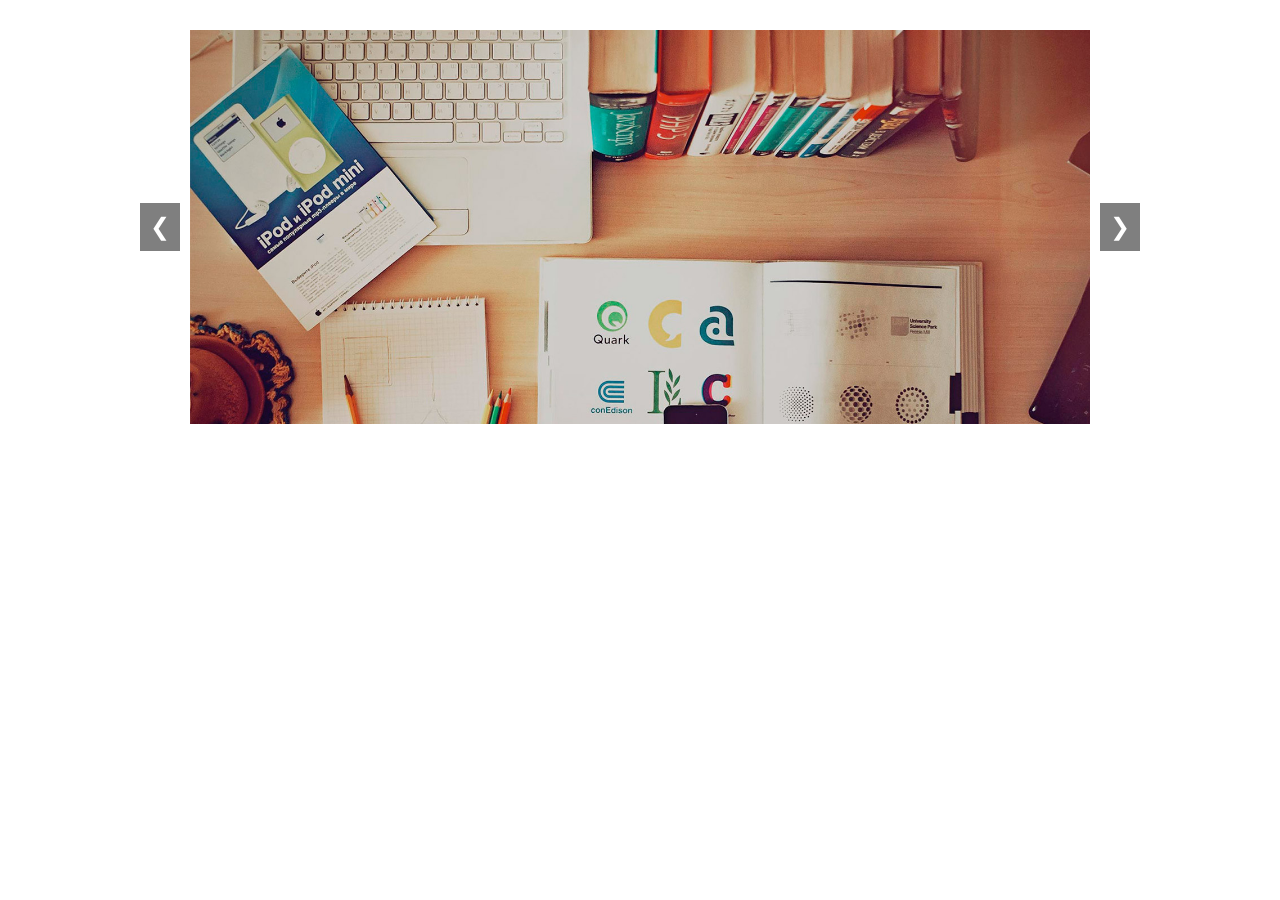
<file: ex11-carrossel/index.html>
<!DOCTYPE html>
<html lang="pt-br">
<head>
  <meta charset="UTF-8">
  <meta name="viewport" content="width=device-width, initial-scale=1.0">
  <title>Carrossel de Imagens</title>
  <!-- Importa o arquivo CSS personalizado -->
  <link rel="stylesheet" href="styles.css">
</head>
<body>
  <!-- Container do carrossel -->
  <div class="carousel-container">
    <!-- Slides do carrossel -->
    <div class="carousel-slides">
      <!-- Slide 1 (ativo por padrão) -->
      <div class="carousel-slide active">
        <img src="assets/slide1.jpg" alt="Imagem 1">
      </div>
      <!-- Slide 2 -->
      <div class="carousel-slide">
        <img src="assets/slide2.jpg" alt="Imagem 2">
      </div>
      <!-- Slide 3 -->
      <div class="carousel-slide">
        <img src="assets/slide3.jpg" alt="Imagem 3">
      </div>
    </div>

    <!-- Botões de navegação -->
    <button class="carousel-button prev">&#10094;</button> <!-- Botão "Anterior" -->
    <button class="carousel-button next">&#10095;</button> <!-- Botão "Próximo" -->
  </div>

  <!-- Inclui o arquivo JavaScript -->
  <script src="script.js"></script>
</body>
</html>
</file>
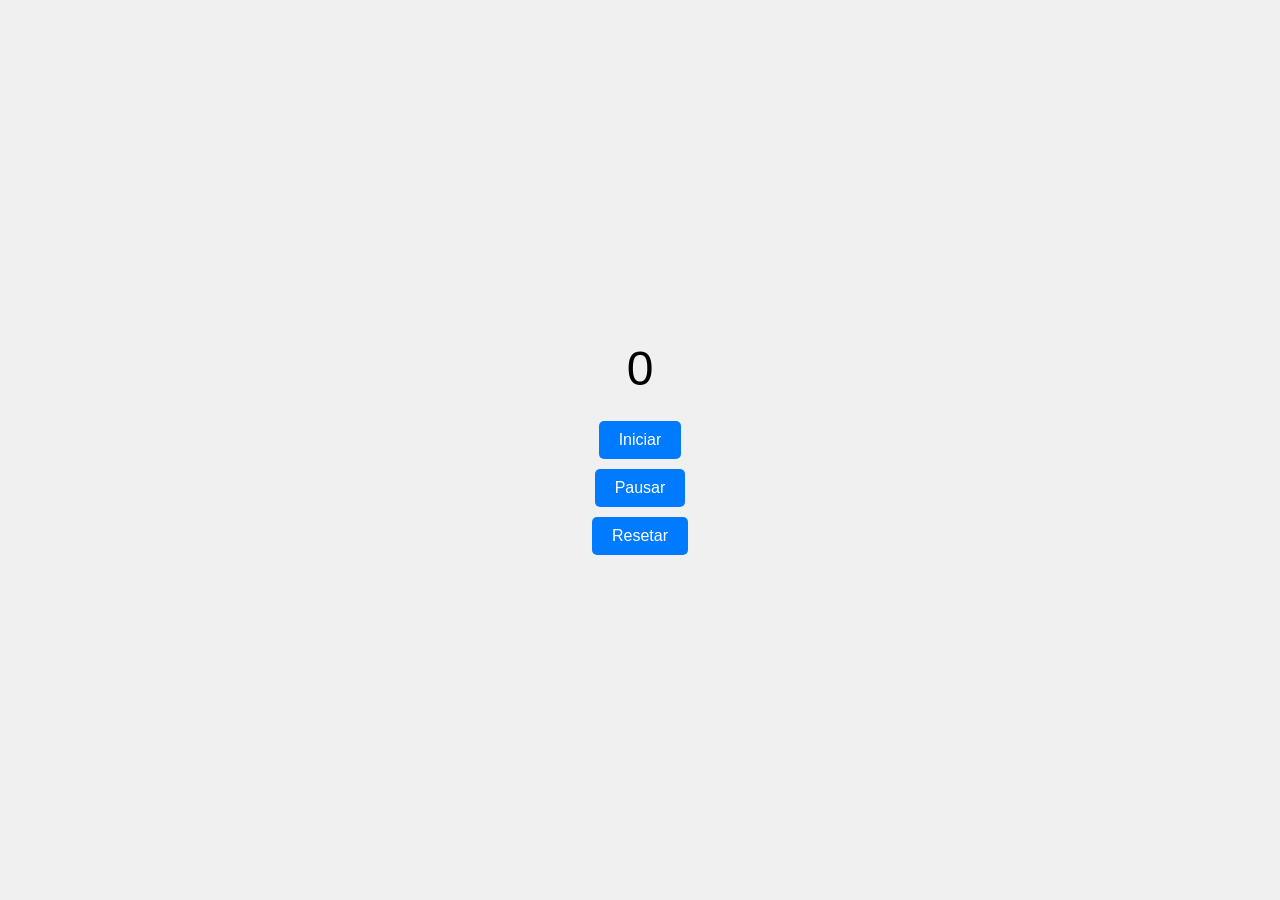
<file: ex11a-al-fazer-contador-(exercicio)/index.html>
<!DOCTYPE html>
<html lang="pt-br">
<head>
  <meta charset="UTF-8">
  <meta name="viewport" content="width=device-width, initial-scale=1.0">
  <title>Exercício 11a: Temporizador</title>
  <style>
    body {
      display: flex;
      flex-direction: column;
      align-items: center;
      justify-content: center;
      height: 100vh;
      margin: 0;
      font-family: Arial, sans-serif;
      background-color: #f0f0f0;
    }

    #timer {
      font-size: 3rem;
      margin-bottom: 20px;
    }

    button {
      margin: 5px;
      padding: 10px 20px;
      font-size: 1rem;
      cursor: pointer;
      border: none;
      border-radius: 5px;
      background-color: #007bff;
      color: white;
    }

    button:hover {
      background-color: #0056b3;
    }
  </style>
</head>
<body>
  <!-- Temporizador -->
  <div id="timer">0</div>

  <!-- Botões de controle -->
  <button id="startButton">Iniciar</button>
  <button id="pauseButton">Pausar</button>
  <button id="resetButton">Resetar</button>

  <!-- Script JavaScript embutido na página -->
  <script>
    const start = document.getElementById('startButton');
    const pause = document.getElementById('pauseButton');
    const reset = document.getElementById('resetButton');
    const timer = document.getElementById('timer');
    let count = 0;
    let timerId;

    start.addEventListener('click', startTimer);

      function startTimer () {
        if (timerId) {
          return
        }
        timerId = setInterval(updateTimer, 1000);
      };
      
      function updateTimer() {
        count++;
        timer.textContent = count;
      };

    pause.addEventListener('click', pauseTimer);

      function pauseTimer () {
        clearInterval(timerId);
        timerId = null;
      };

    reset.addEventListener('click', resetTimer);

      function resetTimer () {
        pauseTimer();
        count = 0;
        timerId = null;
        timer.textContent = count;
      };

  </script>
</body>
</html>
</file>
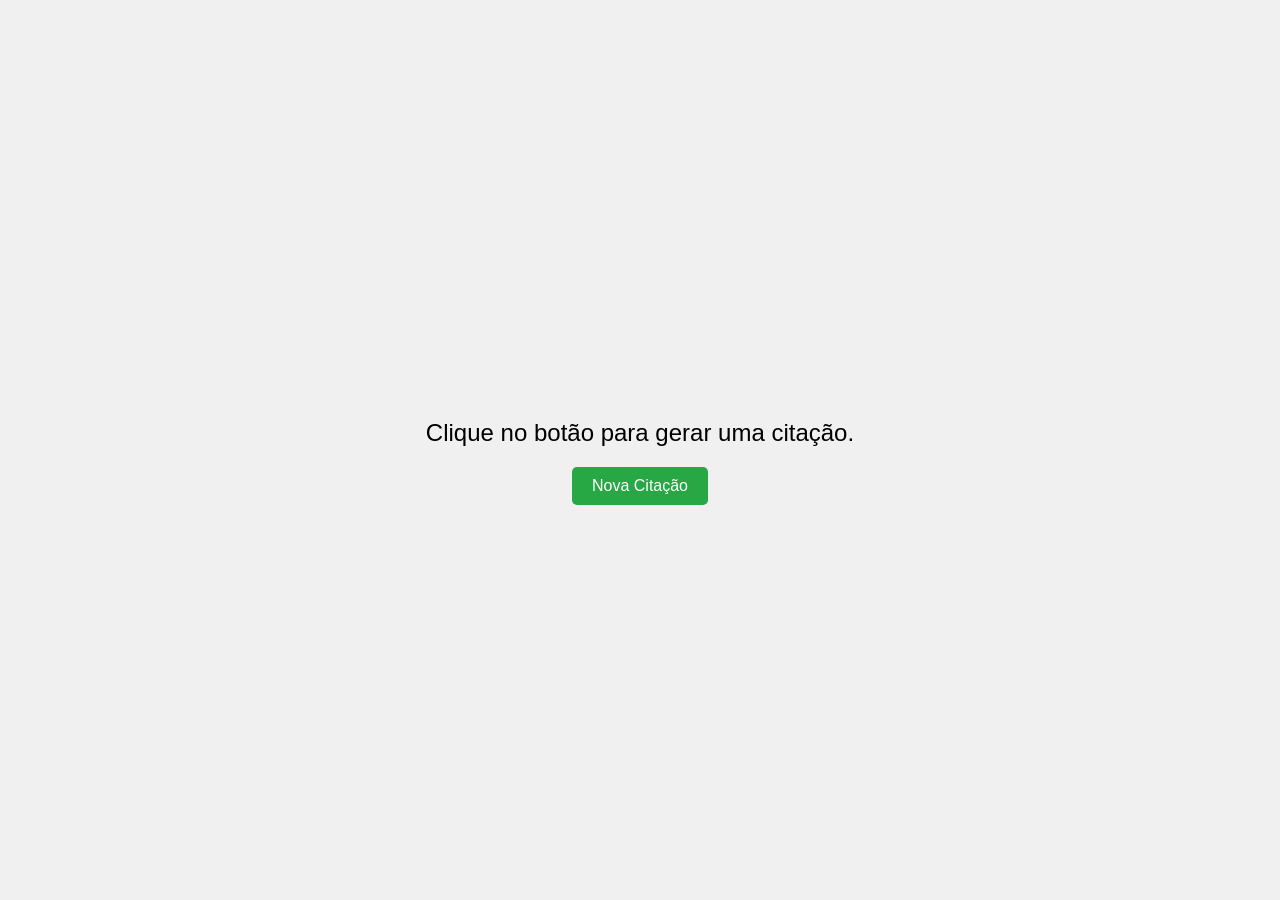
<file: ex11b-al-fazer-contador-(exercicio)/index.html>
<!DOCTYPE html>
<html lang="pt-br">
<head>
  <meta charset="UTF-8">
  <meta name="viewport" content="width=device-width, initial-scale=1.0">
  <title>Exercício 11b: Gerador de Citações</title>
  <style>
    body {
      display: flex;
      flex-direction: column;
      align-items: center;
      justify-content: center;
      height: 100vh;
      margin: 0;
      font-family: Arial, sans-serif;
      background-color: #f0f0f0;
    }

    #quote {
      font-size: 1.5rem;
      margin-bottom: 20px;
      text-align: center;
      max-width: 600px;
    }

    button {
      padding: 10px 20px;
      font-size: 1rem;
      cursor: pointer;
      border: none;
      border-radius: 5px;
      background-color: #28a745;
      color: white;
    }

    button:hover {
      background-color: #218838;
    }
  </style>
</head>
<body>
  <!-- Parágrafo para exibir a citação -->
  <p id="quote">Clique no botão para gerar uma citação.</p>

  <!-- Botão para gerar uma nova citação -->
  <button id="newQuoteButton">Nova Citação</button>

  <!-- Script JavaScript embutido na página -->
  <script>
    // Array de citações
    const quotes = [
      "A vida é o que acontece enquanto você está ocupado fazendo outros planos. – John Lennon",
      "A simplicidade é o último grau de sofisticação. – Leonardo da Vinci",
      "O sucesso é a soma de pequenos esforços repetidos dia após dia. – Robert Collier",
      "Acredite que você pode e você já está no meio do caminho. – Theodore Roosevelt",
      "Não importa o quão devagar você vá, desde que você não pare. – Confúcio"
    ];
    const btn = document.getElementById('newQuoteButton');
    const quote = document.getElementById('quote');
    
    btn.addEventListener('click', () => {
      const randomizer = Math.floor(Math.random() * quotes.length);
      const randomQuote = quotes[randomizer];
      quote.textContent = randomQuote;
    });

  </script>
</body>
</html>
</file>
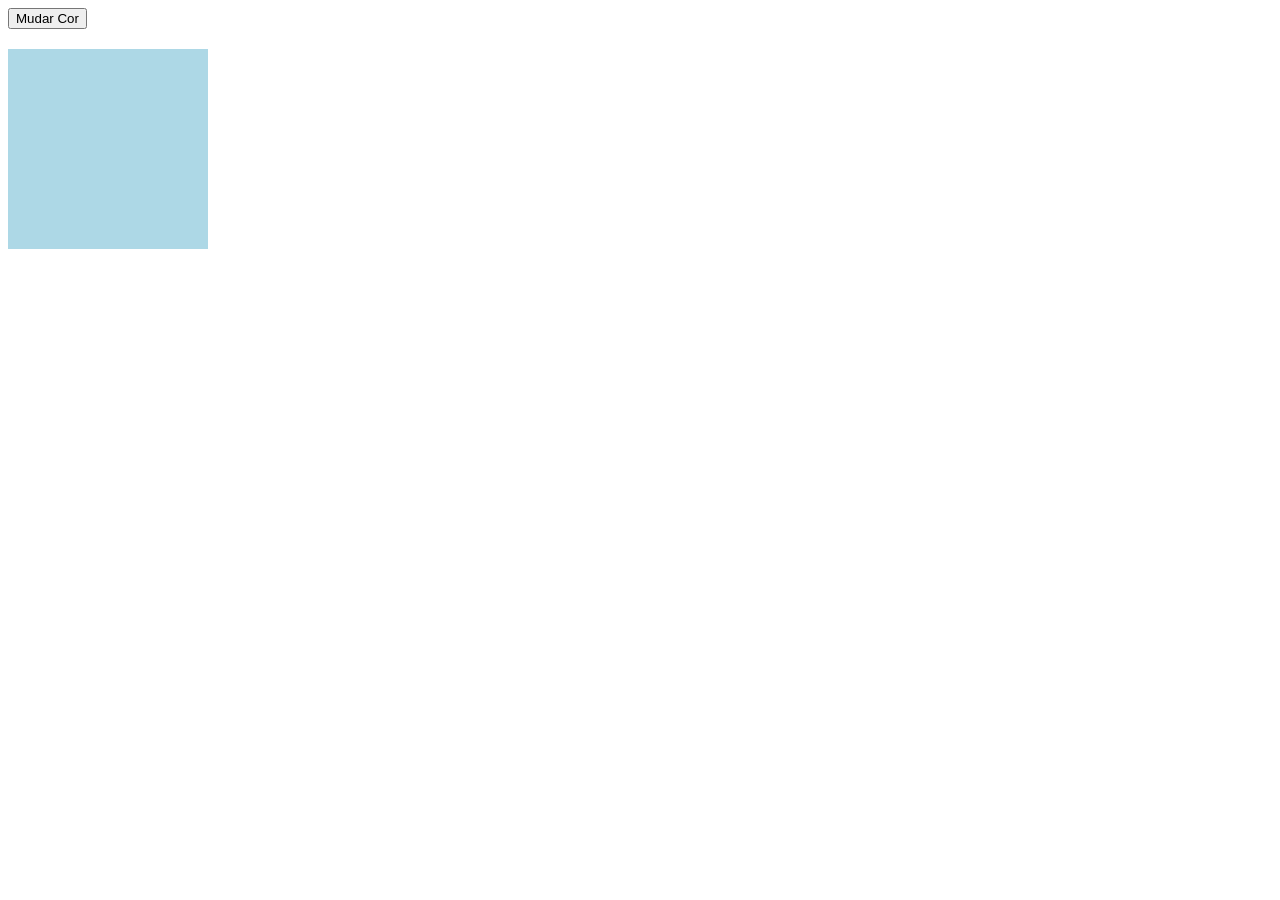
<file: ex2-alterar-estilos/index.html>
<!DOCTYPE html>
<html lang="pt-br">
<head>
  <meta charset="UTF-8">
  <meta name="viewport" content="width=device-width, initial-scale=1.0">
  <title>Exercício 2: Alternância de Estilos</title>
  <style>
    /* Define o estilo inicial da div */
    #myDiv {
      width: 200px;
      height: 200px;
      background-color: lightblue;
      margin-top: 20px;
    }
  </style>
</head>
<body>
  <!-- Botão que será usado para mudar a cor da div -->
  <button id="myButton">Mudar Cor</button>

  <!-- Div que terá sua cor de fundo alterada -->
  <div id="myDiv"></div>

  <!-- Script JavaScript embutido na página -->
  <script>
    // Seleciona o botão e a div pelo ID

    // 1ª Digitação (Aqui)

    // Adiciona um evento de clique ao botão

      // Verifica a cor atual da div e alterna entre lightblue e lightcoral

  </script>
</body>
</html>
</file>
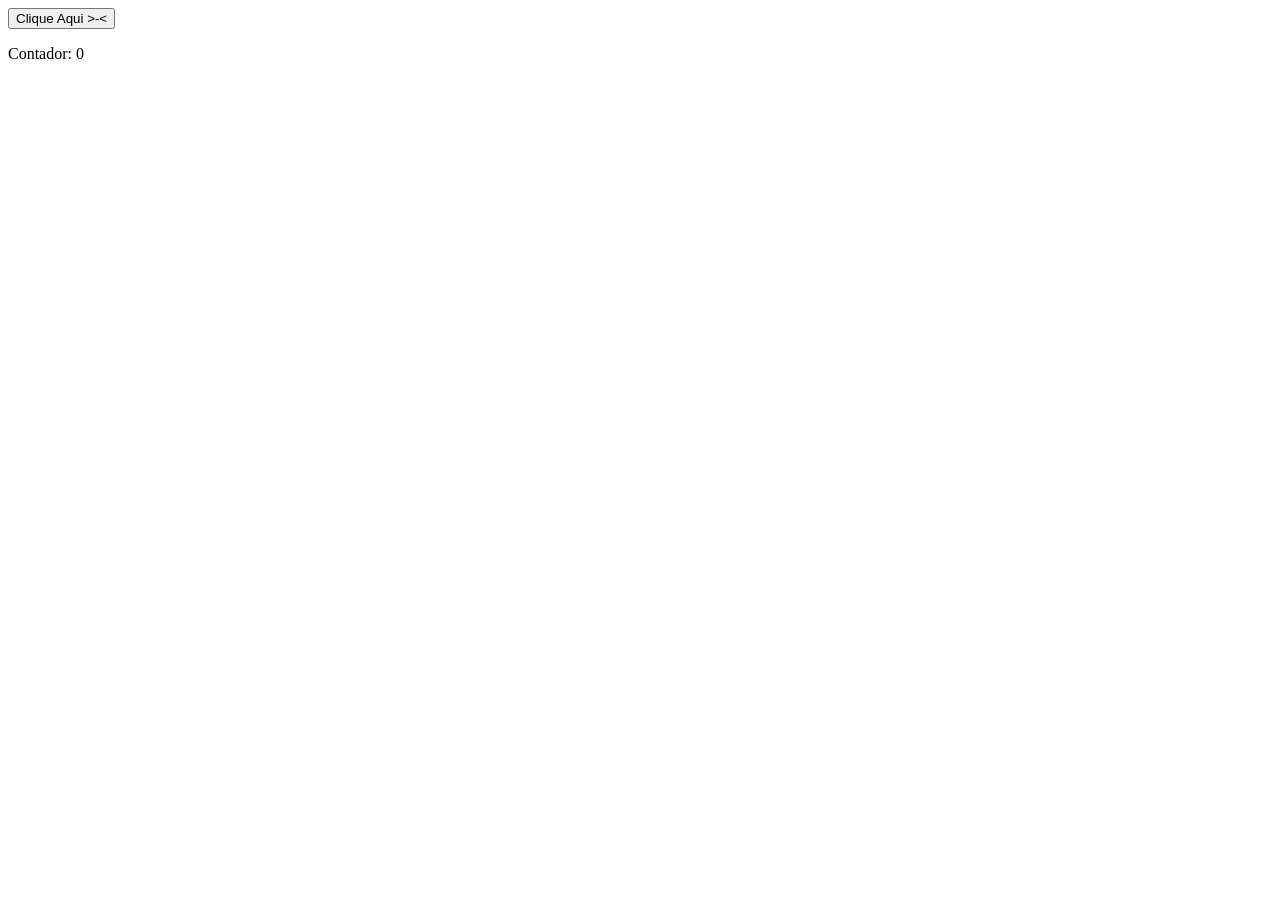
<file: ex5a-al-fazer-contador-(exercicio)/index.html>
<!DOCTYPE html>
<html lang="en">
<head>
    <meta charset="UTF-8">
    <meta name="viewport" content="width=device-width, initial-scale=1.0">
    <title>Exercicio 01</title>
</head>
<body>
    <button id="btn">Clique Aqui >-<</button>

    <p id="txt">Contador: <span id="contador">0</span></p>

    <script>
        const button = document.getElementById('btn');
        const contador = document.getElementById('contador');
        let count = 0;

        button.addEventListener('click', function() {
            count++
            contador.textContent = count;
            if (count % 2 == 0) {
                contador.style.color = 'green';
            } else {
                contador.style.color = 'red';
            }
        });
    </script>
</body>
</html>
</file>
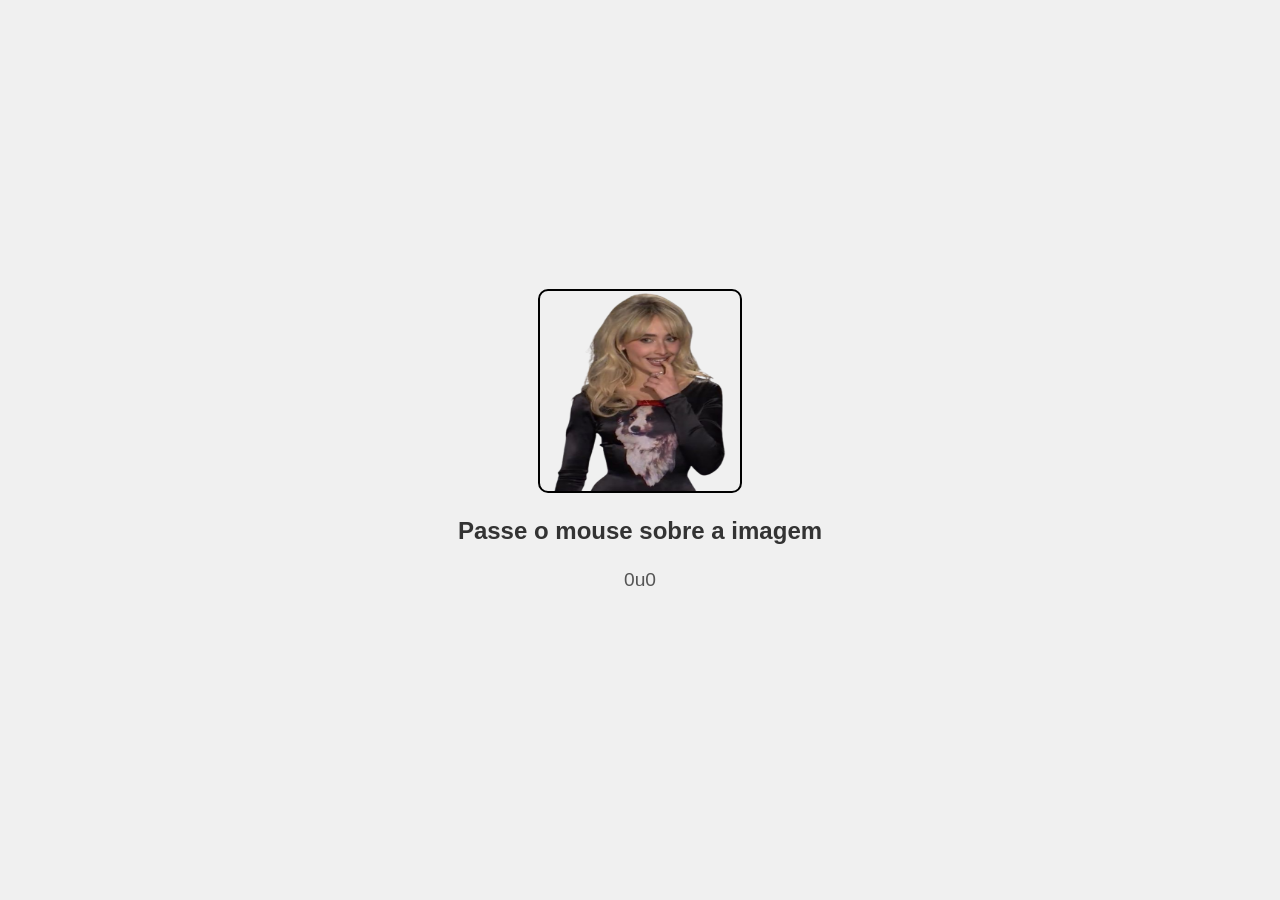
<file: ex5b-al-fazer-imagem-(exercicio)/index.html>
<!DOCTYPE html>
<html lang="pt-br">
<head>
  <meta charset="UTF-8">
  <meta name="viewport" content="width=device-width, initial-scale=1.0">
  <title>Exercício 5b: Troca de Imagem</title>
  <style>
    /* Estilo básico para centralizar a imagem e o texto */
    body {
      display: flex;
      flex-direction: column;
      align-items: center;
      justify-content: center;
      height: 100vh;
      margin: 0;
      font-family: Arial, sans-serif;
      background-color: #f0f0f0;
    }

    /* Contêiner para a imagem e o texto */
    .image-container {
      text-align: center;
    }

    /* Estilo da imagem */
    img {
      width: 200px; /* Largura fixa */
      height: 200px; /* Altura fixa */
      border: 2px solid black;
      border-radius: 10px; /* Borda arredondada */
      transition: transform 0.3s ease; /* Efeito de transição suave */
    }

    /* Efeito de escala ao passar o mouse */
    img:hover {
      transform: scale(1.05); /* Aumenta ligeiramente o tamanho */
    }

    /* Estilo do texto principal */
    #myText {
      margin-top: 20px;
      font-size: 1.5em;
      font-weight: bold;
      color: #333;
    }

    /* Estilo do texto adicional */
    .subtext {
      margin-top: 10px;
      font-size: 1.2em;
      color: #555;
    }
  </style>
</head>
<body>
  <!-- Contêiner para a imagem e o texto -->
  <div class="image-container">
    <!-- Imagem que será alterada -->
    <img id="myImage" src="sabrina1.png" alt="Imagem 1">

    <!-- Texto principal que será modificado -->
    <p id="myText">Passe o mouse sobre a imagem</p>

    <!-- Texto adicional -->
    <p class="subtext" id="subText">0u0</p>
  </div>

  <!-- Script JavaScript embutido na página -->
  <script>
    let sub = document.getElementById('subText');
    let img = document.getElementById('myImage');

    img.addEventListener('mouseover', () => {
    if (sub.textContent === '0u0') {
      img.src = 'sabrina2.png';
      sub.textContent = '>u<'
    }
    })
    
    img.addEventListener('mouseout', () => {
        img.src = 'sabrina1.png';
        sub.textContent = '0u0';
    })

  </script>
</body>
</html>
</file>
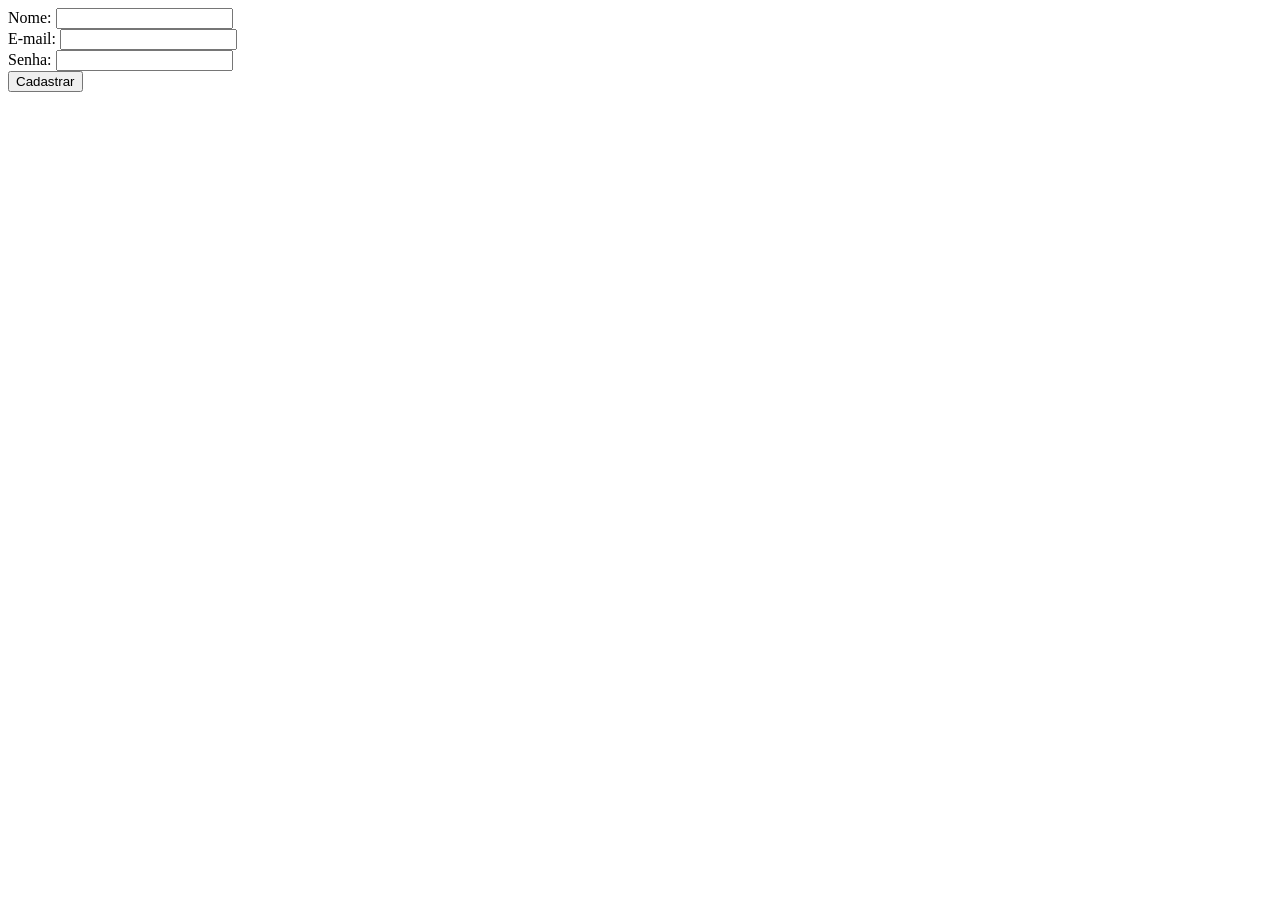
<file: ex7-validacao-formularios/index.html>
<!DOCTYPE html>
<html lang="pt-br">
<head>
  <meta charset="UTF-8">
  <meta name="viewport" content="width=device-width, initial-scale=1.0">
  <title>Validação de Formulário</title>
  <style>
    /* Estilo para mensagens de erro */
    .error {
      color: red; /* Cor do texto */
      font-size: 0.9rem; /* Tamanho da fonte */
    }
  </style>
</head>
<body>
  <!-- Formulário de cadastro -->
  <form id="signupForm">
    <div>
      <label for="name">Nome:</label>
      <input type="text" id="name" name="name">
      <!-- Span para exibir mensagem de erro do nome -->
      <span class="error" id="nameError"></span>
    </div>
    <div>
      <label for="email">E-mail:</label>
      <input type="email" id="email" name="email">
      <!-- Span para exibir mensagem de erro do e-mail -->
      <span class="error" id="emailError"></span>
    </div>
    <div>
      <label for="password">Senha:</label>
      <input type="password" id="password" name="password">
      <!-- Span para exibir mensagem de erro da senha -->
      <span class="error" id="passwordError"></span>
    </div>
    <!-- Botão de envio do formulário -->
    <button type="submit">Cadastrar</button>
  </form>

  <!-- Script JavaScript embutido na página -->
  <script>
    // Seleciona o formulário pelo ID
    const form = document.querySelector('#signupForm');

    // Adiciona um evento de submit ao formulário (event.preventDefault)

    form.addEventListener('submit', (event) => {
      // Impede o envio padrão do formulário
      event.preventDefault();
      // O evento padrão de um formulário é enviar seus dados ao servidor e recarregar a página. O uso de event.preventDefault() bloqueia esse comportamento, permitindo validar os campos e controlar como os dados serão enviados.
      // Obtém os valores dos campos e remove espaços em branco
      const name = form.name.value.trim();
      const email = form.email.value.trim();
      const password = form.password.value.trim();
      // Variável para controlar se o formulário é válido
      let isValid = true;
      // Validação do nome
      if (name === '' || name.length < 3 || /\d/.test(name)) {
        document.querySelector('#nameError').textContent = 'Nome é obrigatório.';
        isValid = false; // Formulário inválido
      } else {
        document.querySelector('#nameError').textContent = ''; // Limpa a mensagem de erro
      };

      // Validação do e-mail
      if (email === '' || !email.includes('@')) {
        document.querySelector('#emailError').textContent = 'E-mail inválido.';
        isValid = false; // Formulário inválido
      } else {
        document.querySelector('#emailError').textContent = ''; // Limpa a mensagem de erro
      };

      // Validação da senha
      if (password.length < 6) {
        document.querySelector('#passwordError').textContent = 'Senha deve ter pelo menos 6 caracteres.';
        isValid = false; // Formulário inválido
      } else {
        document.querySelector('#passwordError').textContent = ''; // Limpa a mensagem de erro
      };
      // Se o formulário for válido, exibe uma mensagem e reseta os campos
      if (isValid) {
        alert('Cadastro Concluído *v*!!!!')
        form.reset();
      };
    });

  </script>
</body>
</html>
</file>
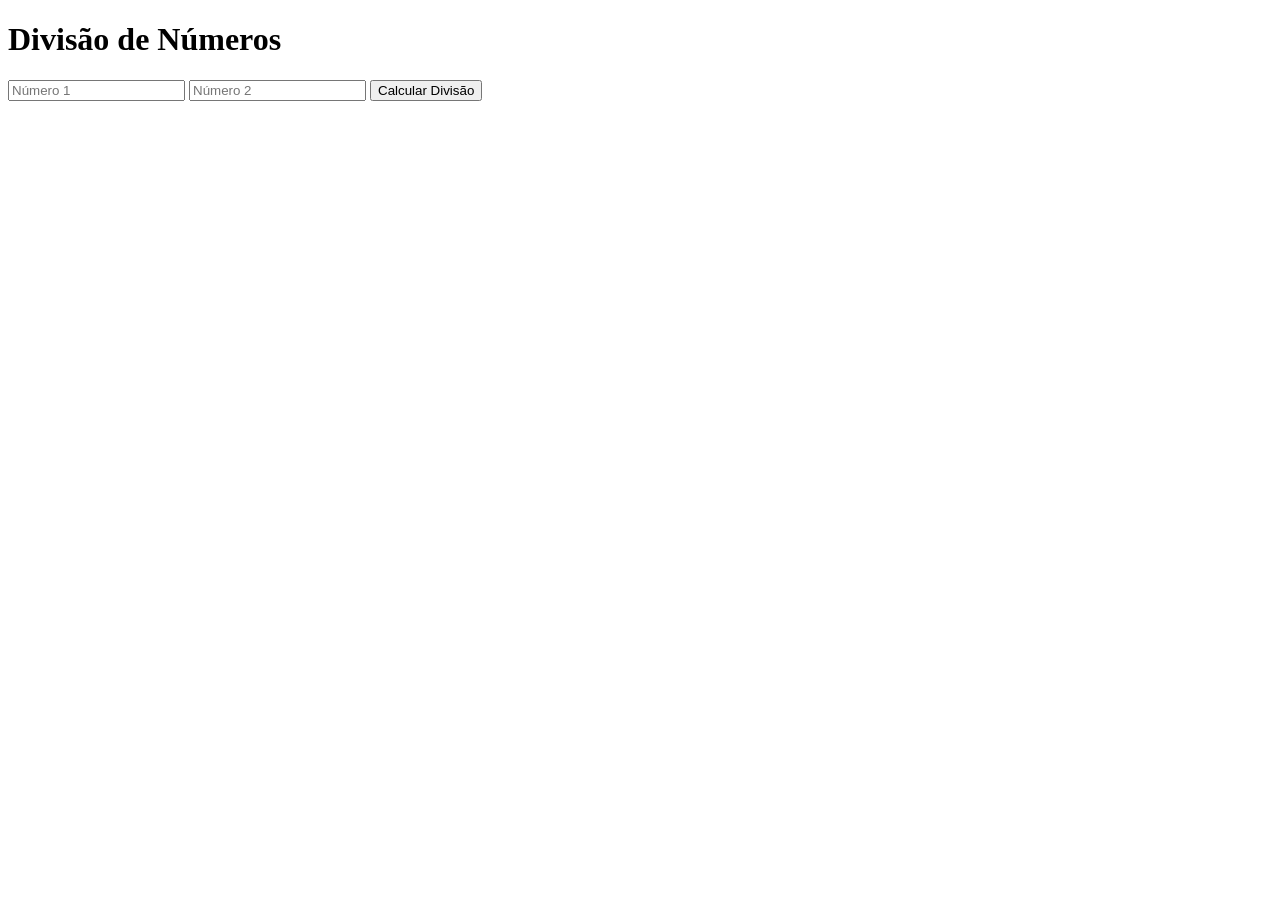
<file: ex8-tratamento-erros/index.html>
<!DOCTYPE html>
<html lang="pt-BR">
<head>
  <meta charset="UTF-8">
  <meta name="viewport" content="width=device-width, initial-scale=1.0">
  <title>Exercício 1: Try/Catch e Debugging</title>
</head>
<body>
  <!-- Título da página -->
  <h1>Divisão de Números</h1>

  <!-- Campos de entrada para os números -->
  <input type="number" id="num1" placeholder="Número 1">
  <input type="number" id="num2" placeholder="Número 2">

  <!-- Botão para calcular a divisão -->
  <button id="calculate">Calcular Divisão</button>

  <!-- Parágrafo para exibir o resultado ou mensagens de erro -->
  <p id="result"></p>

  <!-- Inclui o arquivo JavaScript -->
  <script src="script.js"></script>
</body>
</html>
</file>
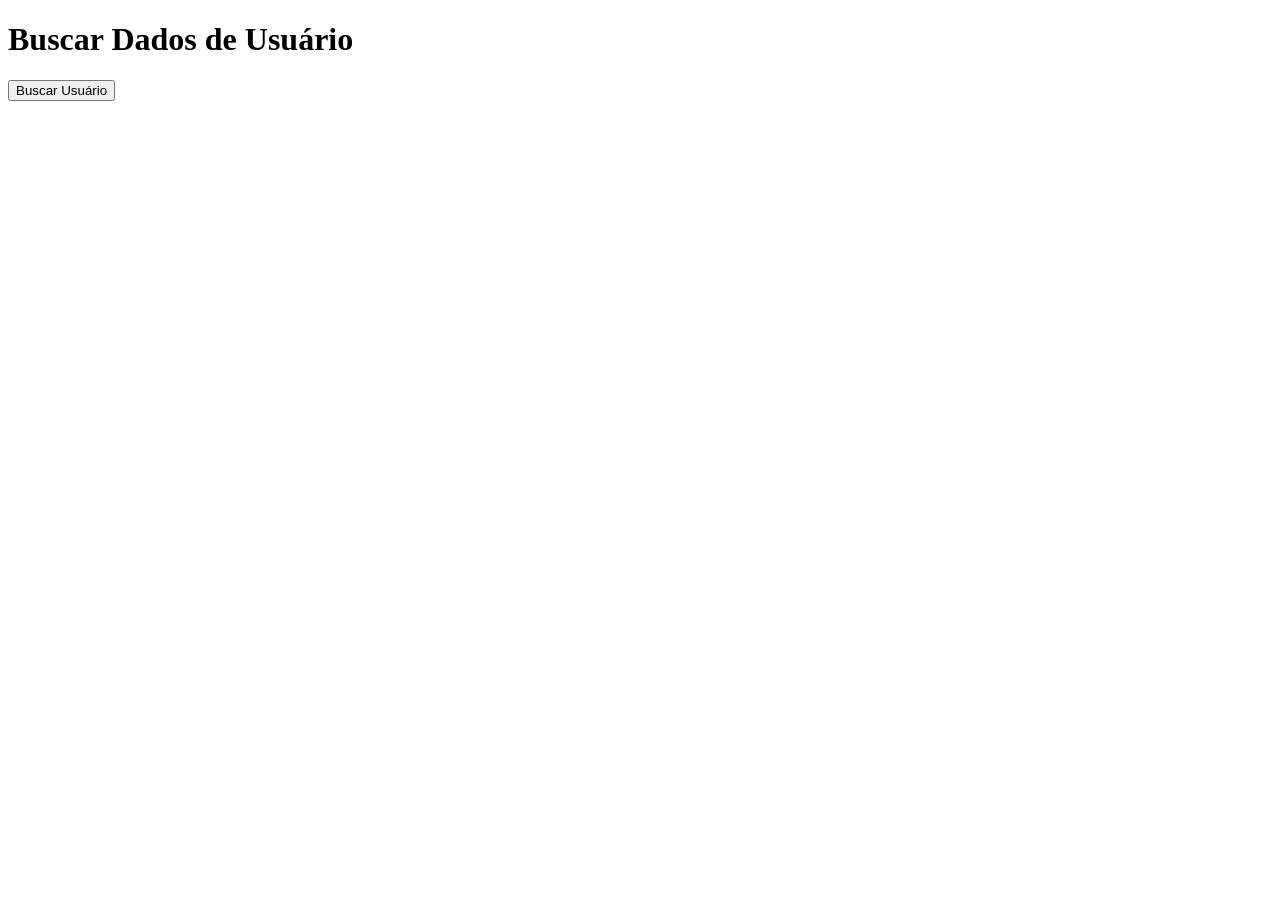
<file: ex9-buscar-async-await/index.html>
<!DOCTYPE html>
<html lang="pt-BR">
<head>
  <meta charset="UTF-8">
  <meta name="viewport" content="width=device-width, initial-scale=1.0">
  <title>Exercício 2: Async/Await</title>
</head>
<body>
  <!-- Título da página -->
  <h1>Buscar Dados de Usuário</h1>

  <!-- Botão para buscar dados do usuário -->
  <button id="fetchUser">Buscar Usuário</button>

  <!-- Div onde os dados do usuário serão exibidos -->
  <div id="userData"></div>

  <!-- Inclui o arquivo JavaScript -->
  <script src="script.js"></script>
</body>
</html>
</file>
<file: ex11-carrossel/styles.css>
/* styles.css */
/* Reset básico para remover margens e paddings padrão */
* {
  margin: 0;
  padding: 0;
  box-sizing: border-box;
}

/* Define a fonte padrão para o corpo da página */
body {
  font-family: Arial, sans-serif;
}

/* Container do carrossel */
.carousel-container {
  position: relative; /* Permite posicionar os botões dentro do container */
  max-width: 1000px; /* Largura máxima do carrossel */
  margin: 0 auto; /* Centraliza o carrossel na página */
  margin-top: 30px; /* Espaçamento superior */
  overflow: hidden; /* Esconde o conteúdo que ultrapassa o container */
  padding: 0 50px; /* Espaço para os botões de navegação */
}

/* Slides do carrossel */
.carousel-slides {
  display: flex; /* Exibe os slides em linha */
  transition: transform 0.5s ease-in-out; /* Animação de transição entre slides */
}

/* Estilo de cada slide */
.carousel-slide {
  min-width: 100%; /* Cada slide ocupa 100% do container */
  box-sizing: border-box;
  display: none; /* Esconde todos os slides por padrão */
}

/* Slide ativo (visível) */
.carousel-slide.active {
  display: block; /* Exibe o slide ativo */
}

/* Estilo das imagens dentro dos slides */
.carousel-slide img {
  width: 100%; /* Faz a imagem ocupar 100% do slide */
  display: block;
}

/* Estilo dos botões de navegação */
.carousel-button {
  position: absolute; /* Posiciona os botões dentro do container */
  top: 50%; /* Alinha verticalmente ao centro */
  transform: translateY(-50%); /* Ajusta o posicionamento vertical */
  background-color: rgba(0, 0, 0, 0.5); /* Fundo semi-transparente */
  color: white; /* Cor do ícone */
  border: none; /* Remove a borda */
  padding: 10px; /* Espaçamento interno */
  cursor: pointer; /* Muda o cursor para pointer */
  font-size: 1.5rem; /* Tamanho do ícone */
  z-index: 1000; /* Garante que os botões fiquem acima das imagens */
}

/* Botão "Anterior" */
.carousel-button.prev {
  left: 0; /* Posiciona o botão à esquerda do container */
}

/* Botão "Próximo" */
.carousel-button.next {
  right: 0; /* Posiciona o botão à direita do container */
}
</file>
